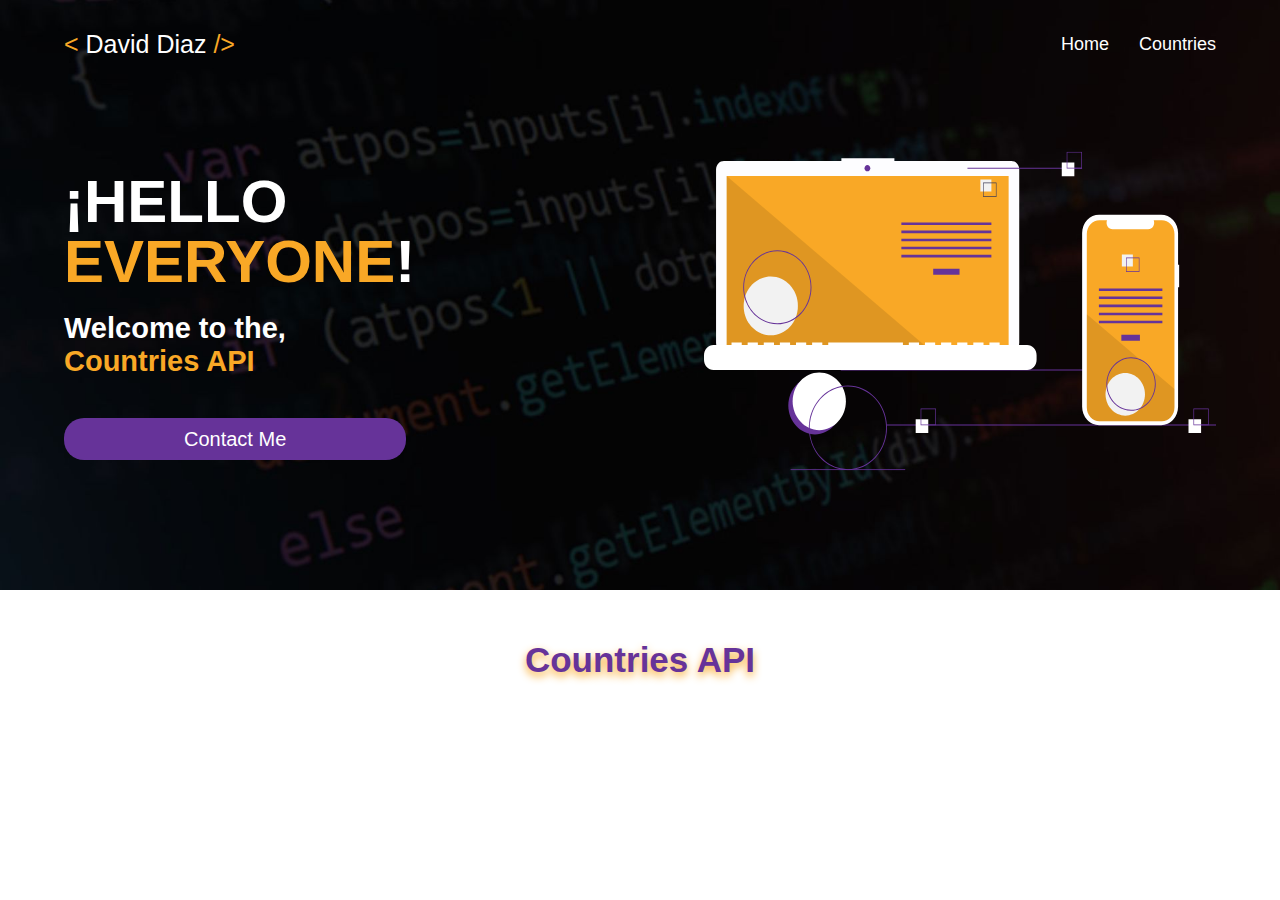
<file: countries.html>
<!DOCTYPE html>
<html lang="en">
<head>
    <meta charset="UTF-8">
    <meta name="viewport" content="width=device-width, initial-scale=1.0">
    <link rel="icon" href="./Images/programacion.png" type="image/x-icon">
    <link rel="stylesheet" href="./Styles/styles.css">
    <link rel="stylesheet" href="./Styles/responsive.css">
    <title>&lt; Countries API /&gt;</title>
</head>
<body>
    <header>
        <nav class="nav">
            <a href="./index.html" class="logo">
                <span>&lt;</span> David Diaz <span>/&gt;</span>
            </a>
            <ul class="nav-links">
                <li><a href="/index.html">Home</a></li>
                <li><a href="./countries.html">Countries</a></li>
            </ul>
        </nav>
        <section class="header__hero">
            <div class="header__hero--text">
                <div>
                    <h1>¡HELLO <br><span>EVERYONE</span>!</h1>
                    <p>Welcome to the, <br> <span>Countries API</span></p>
                    <a href="#">Contact Me</a>
                </div>
            </div>
            <div class="header__hero--image">
                <svg viewBox="0 0 296 184" fill="none" xmlns="http://www.w3.org/2000/svg"><g clip-path="url(#clip0_2_464)"><path d="M64.135 163.328C72.6367 163.328 79.5287 155.872 79.5287 146.674C79.5287 137.477 72.6367 130.02 64.135 130.02C55.6333 130.02 48.7413 137.477 48.7413 146.674C48.7413 155.872 55.6333 163.328 64.135 163.328Z" fill="#663399"></path><path d="M66.638 160.891C75.1397 160.891 82.0317 153.435 82.0317 144.237C82.0317 135.039 75.1397 127.583 66.638 127.583C58.1364 127.583 51.2444 135.039 51.2444 144.237C51.2444 153.435 58.1364 160.891 66.638 160.891Z" fill="white"></path><path d="M269.496 125.81H79.0353V126.372H269.496V125.81Z" fill="#663399"></path><path d="M177.675 5.24335H110.073V3.73594H79.4201V5.24335H11.5394C10.9389 5.24335 10.3443 5.37131 9.78952 5.61993C9.23472 5.86855 8.73062 6.23295 8.306 6.69234C7.88138 7.15172 7.54456 7.69709 7.31475 8.29731C7.08495 8.89753 6.96667 9.54084 6.96667 10.1905V110.337C6.96667 111.649 7.44844 112.908 8.306 113.835C9.16356 114.763 10.3267 115.284 11.5394 115.284H177.675C178.888 115.284 180.051 114.763 180.909 113.835C181.766 112.908 182.248 111.649 182.248 110.337V10.1905C182.248 9.54084 182.13 8.89753 181.9 8.29731C181.67 7.69709 181.333 7.15172 180.909 6.69234C180.484 6.23295 179.98 5.86855 179.425 5.61993C178.871 5.37131 178.276 5.24335 177.675 5.24335V5.24335Z" fill="#FDFDFF"></path><path d="M176.118 13.9863H13.0973V113.476H176.118V13.9863Z" fill="#F9A826"></path><path d="M94.4681 11.273C95.3915 11.273 96.1401 10.4631 96.1401 9.46411C96.1401 8.46508 95.3915 7.65521 94.4681 7.65521C93.5447 7.65521 92.7961 8.46508 92.7961 9.46411C92.7961 10.4631 93.5447 11.273 94.4681 11.273Z" fill="#663399"></path><path opacity="0.1" d="M129.497 113.476H13.0974V13.9865L129.497 113.476Z" fill="black"></path><path d="M38.6051 106.031C47.2594 106.031 54.2751 98.4406 54.2751 89.0778C54.2751 79.7149 47.2594 72.1248 38.6051 72.1248C29.9508 72.1248 22.9351 79.7149 22.9351 89.0778C22.9351 98.4406 29.9508 106.031 38.6051 106.031Z" fill="#F2F2F2"></path><path d="M147.733 67.6417H132.505V71.0841H147.733V67.6417Z" fill="#663399"></path><path d="M166.143 40.8397H114.095V42.315H166.143V40.8397Z" fill="#663399"></path><path d="M166.143 45.5116H114.095V46.9869H166.143V45.5116Z" fill="#663399"></path><path d="M166.143 50.1835H114.095V51.6588H166.143V50.1835Z" fill="#663399"></path><path d="M166.143 54.8554H114.095V56.3307H166.143V54.8554Z" fill="#663399"></path><path d="M166.143 59.5273H114.095V61.0027H166.143V59.5273Z" fill="#663399"></path><path d="M166.143 16.0048H159.779V22.8897H166.143V16.0048Z" fill="#F2F2F2"></path><path d="M169.097 26.0863H161.37V17.726H169.097V26.0863ZM161.706 25.7228H168.761V18.0895H161.706V25.7228Z" fill="#3F3D56"></path><path d="M186.825 111.667H170.916V110.427C170.916 110.394 170.91 110.362 170.898 110.332C170.887 110.303 170.87 110.275 170.849 110.253C170.828 110.23 170.803 110.212 170.775 110.199C170.748 110.187 170.718 110.181 170.688 110.181H165.234C165.204 110.181 165.174 110.187 165.147 110.199C165.119 110.212 165.094 110.23 165.073 110.253C165.052 110.275 165.035 110.303 165.024 110.332C165.012 110.362 165.006 110.394 165.006 110.427V111.667H161.597V110.427C161.597 110.394 161.591 110.362 161.58 110.332C161.568 110.303 161.552 110.275 161.531 110.253C161.51 110.23 161.484 110.212 161.457 110.199C161.429 110.187 161.4 110.181 161.37 110.181H155.915C155.885 110.181 155.856 110.187 155.828 110.199C155.801 110.212 155.776 110.23 155.754 110.253C155.733 110.275 155.717 110.303 155.705 110.332C155.694 110.362 155.688 110.394 155.688 110.427V111.667H152.279V110.427C152.279 110.394 152.273 110.362 152.261 110.332C152.25 110.303 152.233 110.275 152.212 110.253C152.191 110.23 152.166 110.212 152.138 110.199C152.111 110.187 152.081 110.181 152.051 110.181H146.597C146.567 110.181 146.537 110.187 146.51 110.199C146.482 110.212 146.457 110.23 146.436 110.253C146.415 110.275 146.398 110.303 146.387 110.332C146.375 110.362 146.369 110.394 146.369 110.427V111.667H142.96V110.427C142.96 110.394 142.954 110.362 142.943 110.332C142.931 110.303 142.915 110.275 142.894 110.253C142.872 110.23 142.847 110.212 142.82 110.199C142.792 110.187 142.763 110.181 142.733 110.181H137.278C137.248 110.181 137.219 110.187 137.191 110.199C137.164 110.212 137.138 110.23 137.117 110.253C137.096 110.275 137.079 110.303 137.068 110.332C137.057 110.362 137.051 110.394 137.051 110.427V111.667H133.642V110.427C133.642 110.394 133.636 110.362 133.624 110.332C133.613 110.303 133.596 110.275 133.575 110.253C133.554 110.23 133.529 110.212 133.501 110.199C133.474 110.187 133.444 110.181 133.414 110.181H127.96C127.93 110.181 127.9 110.187 127.873 110.199C127.845 110.212 127.82 110.23 127.799 110.253C127.778 110.275 127.761 110.303 127.75 110.332C127.738 110.362 127.732 110.394 127.732 110.427V111.667H124.323V110.427C124.323 110.394 124.317 110.362 124.306 110.332C124.294 110.303 124.278 110.275 124.256 110.253C124.235 110.23 124.21 110.212 124.183 110.199C124.155 110.187 124.126 110.181 124.096 110.181H118.641C118.611 110.181 118.582 110.187 118.554 110.199C118.526 110.212 118.501 110.23 118.48 110.253C118.459 110.275 118.442 110.303 118.431 110.332C118.42 110.362 118.414 110.394 118.414 110.427V111.667H115.004V110.427C115.004 110.394 114.999 110.362 114.987 110.332C114.976 110.303 114.959 110.275 114.938 110.253C114.917 110.23 114.892 110.212 114.864 110.199C114.837 110.187 114.807 110.181 114.777 110.181H72.0483C72.0184 110.181 71.9889 110.187 71.9613 110.199C71.9337 110.212 71.9086 110.23 71.8875 110.253C71.8664 110.275 71.8497 110.303 71.8383 110.332C71.8269 110.362 71.821 110.394 71.821 110.427V111.667H68.4118V110.427C68.4118 110.394 68.4059 110.362 68.3945 110.332C68.383 110.303 68.3663 110.275 68.3452 110.253C68.3241 110.23 68.299 110.212 68.2714 110.199C68.2439 110.187 68.2143 110.181 68.1845 110.181H62.7297C62.6999 110.181 62.6703 110.187 62.6427 110.199C62.6152 110.212 62.5901 110.23 62.569 110.253C62.5479 110.275 62.5311 110.303 62.5197 110.332C62.5083 110.362 62.5024 110.394 62.5024 110.427V111.667H59.0932V110.427C59.0932 110.394 59.0873 110.362 59.0759 110.332C59.0645 110.303 59.0477 110.275 59.0266 110.253C59.0055 110.23 58.9805 110.212 58.9529 110.199C58.9253 110.187 58.8958 110.181 58.8659 110.181H53.4112C53.3813 110.181 53.3518 110.187 53.3242 110.199C53.2966 110.212 53.2716 110.23 53.2504 110.253C53.2293 110.275 53.2126 110.303 53.2012 110.332C53.1898 110.362 53.1839 110.394 53.1839 110.427V111.667H49.7747V110.427C49.7747 110.394 49.7688 110.362 49.7574 110.332C49.7459 110.303 49.7292 110.275 49.7081 110.253C49.687 110.23 49.6619 110.212 49.6344 110.199C49.6068 110.187 49.5772 110.181 49.5474 110.181H44.0926C44.0628 110.181 44.0332 110.187 44.0056 110.199C43.9781 110.212 43.953 110.23 43.9319 110.253C43.9108 110.275 43.8941 110.303 43.8826 110.332C43.8712 110.362 43.8653 110.394 43.8653 110.427V111.667H40.4561V110.427C40.4561 110.394 40.4502 110.362 40.4388 110.332C40.4274 110.303 40.4107 110.275 40.3896 110.253C40.3685 110.23 40.3434 110.212 40.3158 110.199C40.2882 110.187 40.2587 110.181 40.2288 110.181H34.7741C34.7442 110.181 34.7147 110.187 34.6871 110.199C34.6595 110.212 34.6345 110.23 34.6134 110.253C34.5923 110.275 34.5755 110.303 34.5641 110.332C34.5527 110.362 34.5468 110.394 34.5468 110.427V111.667H31.1376V110.427C31.1376 110.394 31.1317 110.362 31.1203 110.332C31.1089 110.303 31.0921 110.275 31.071 110.253C31.0499 110.23 31.0248 110.212 30.9973 110.199C30.9697 110.187 30.9401 110.181 30.9103 110.181H25.4555C25.4257 110.181 25.3961 110.187 25.3686 110.199C25.341 110.212 25.3159 110.23 25.2948 110.253C25.2737 110.275 25.257 110.303 25.2456 110.332C25.2341 110.362 25.2283 110.394 25.2283 110.427V111.667H21.819V110.427C21.819 110.394 21.8132 110.362 21.8017 110.332C21.7903 110.303 21.7736 110.275 21.7525 110.253C21.7314 110.23 21.7063 110.212 21.6787 110.199C21.6512 110.187 21.6216 110.181 21.5917 110.181H16.137C16.1071 110.181 16.0776 110.187 16.05 110.199C16.0224 110.212 15.9974 110.23 15.9763 110.253C15.9552 110.275 15.9384 110.303 15.927 110.332C15.9156 110.362 15.9097 110.394 15.9097 110.427V111.667H5.45476C4.00807 111.667 2.62063 112.288 1.59766 113.395C0.574698 114.502 1.37826e-06 116.003 0 117.568V120.236C4.13479e-06 121.802 0.574702 123.303 1.59767 124.409C2.62063 125.516 4.00807 126.138 5.45476 126.138H186.825C188.272 126.138 189.66 125.516 190.683 124.409C191.706 123.303 192.28 121.802 192.28 120.236V117.568C192.28 116.003 191.706 114.502 190.683 113.395C189.66 112.288 188.272 111.667 186.825 111.667Z" fill="white"></path><path d="M42.3981 99.6664C38.4924 99.6664 34.6744 98.4134 31.4269 96.0658C28.1794 93.7183 25.6483 90.3816 24.1536 86.4777C22.659 82.5739 22.2679 78.2782 23.0299 74.1339C23.7919 69.9895 25.6726 66.1827 28.4344 63.1949C31.1962 60.207 34.7149 58.1722 38.5456 57.3479C42.3762 56.5235 46.3468 56.9466 49.9553 58.5636C53.5637 60.1807 56.6478 62.919 58.8178 66.4324C60.9877 69.9458 62.1458 74.0764 62.1458 78.3019C62.1399 83.9661 60.0575 89.3965 56.3553 93.4018C52.6532 97.407 47.6337 99.66 42.3981 99.6664ZM42.3981 57.4996C38.5952 57.4996 34.8777 58.7196 31.7156 61.0054C28.5536 63.2912 26.0891 66.54 24.6338 70.3412C23.1784 74.1423 22.7977 78.3249 23.5396 82.3602C24.2815 86.3954 26.1128 90.1021 28.8019 93.0113C31.491 95.9206 34.9171 97.9018 38.6469 98.7044C42.3768 99.5071 46.2429 99.0952 49.7564 97.5207C53.2698 95.9462 56.2729 93.2799 58.3857 89.859C60.4985 86.4381 61.6262 82.4162 61.6262 78.3019C61.6204 72.7867 59.5927 67.4991 55.988 63.5993C52.3833 59.6995 47.496 57.5058 42.3981 57.4996V57.4996Z" fill="#663399"></path><path d="M218.568 9.1483H152.31V9.71052H218.568V9.1483Z" fill="#663399"></path><path d="M296 157.575H105.539V158.138H296V157.575Z" fill="#663399"></path><path d="M116.322 183.438H50.0634V184H116.322V183.438Z" fill="#663399"></path><path d="M129.659 154.612H122.384V162.483H129.659V154.612Z" fill="white"></path><path d="M134.076 157.985H125.242V148.427H134.076V157.985ZM125.626 157.569H133.692V148.843H125.626V157.569Z" fill="#663399"></path><path d="M214.107 6.18446H206.831V14.0556H214.107V6.18446Z" fill="white"></path><path d="M218.524 9.55781H209.689V0H218.524V9.55781ZM210.073 9.14225H218.14V0.415558H210.073V9.14225Z" fill="#663399"></path><path d="M287.381 154.612H280.105V162.483H287.381V154.612Z" fill="white"></path><path d="M291.798 157.985H282.964V148.427H291.798V157.985ZM283.348 157.569H291.414V148.843H283.348V157.569Z" fill="#663399"></path><path d="M274.693 65.2063H274.075V46.8885C274.075 45.4963 273.822 44.1177 273.329 42.8314C272.837 41.5451 272.115 40.3764 271.205 39.3919C270.295 38.4075 269.215 37.6265 268.026 37.0938C266.837 36.561 265.563 36.2867 264.276 36.2868H228.404C227.117 36.2867 225.843 36.561 224.654 37.0938C223.465 37.6265 222.385 38.4075 221.475 39.3919C220.565 40.3764 219.843 41.5451 219.351 42.8314C218.858 44.1177 218.605 45.4963 218.605 46.8885V147.381C218.605 148.773 218.858 150.152 219.351 151.438C219.843 152.724 220.565 153.893 221.475 154.878C222.385 155.862 223.465 156.643 224.654 157.176C225.843 157.708 227.117 157.983 228.404 157.983H264.276C265.563 157.983 266.837 157.708 268.026 157.176C269.215 156.643 270.295 155.862 271.205 154.878C272.115 153.893 272.837 152.724 273.329 151.438C273.822 150.152 274.075 148.773 274.075 147.381V78.2451H274.693V65.2063Z" fill="white"></path><path d="M271.989 47.5117V147.857C271.989 149.957 271.218 151.971 269.846 153.456C268.474 154.941 266.612 155.776 264.671 155.776H228.627C226.686 155.776 224.824 154.941 223.452 153.456C222.08 151.971 221.309 149.957 221.31 147.857V47.5117C221.31 45.4122 222.081 43.3989 223.453 41.9144C224.825 40.4299 226.686 39.5958 228.627 39.5955H233C232.785 40.1667 232.702 40.7863 232.761 41.3998C232.819 42.0133 233.016 42.6019 233.334 43.1137C233.652 43.6256 234.081 44.0449 234.585 44.3349C235.088 44.6248 235.649 44.7765 236.219 44.7764H256.77C257.34 44.7765 257.901 44.6248 258.404 44.3349C258.908 44.045 259.337 43.6256 259.655 43.1138C259.973 42.6019 260.17 42.0133 260.228 41.3998C260.286 40.7863 260.204 40.1667 259.989 39.5955H264.671C266.612 39.5958 268.473 40.4299 269.845 41.9144C271.217 43.3989 271.988 45.4122 271.989 47.5117V47.5117Z" fill="#F9A826"></path><path d="M252.018 105.759H241.28V109.202H252.018V105.759Z" fill="#663399"></path><path d="M264.999 78.9573H228.299V80.4327H264.999V78.9573Z" fill="#663399"></path><path d="M264.999 83.6292H228.299V85.1046H264.999V83.6292Z" fill="#663399"></path><path d="M264.999 88.3011H228.299V89.7765H264.999V88.3011Z" fill="#663399"></path><path d="M264.999 92.9731H228.299V94.4484H264.999V92.9731Z" fill="#663399"></path><path d="M264.999 97.645H228.299V99.1203H264.999V97.645Z" fill="#663399"></path><path d="M247.931 59.3649H241.567V66.2498H247.931V59.3649Z" fill="#F2F2F2"></path><path d="M244.003 61.0866V69.4468H251.731V61.0866H244.003ZM251.396 69.0842H244.339V61.4492H251.396V69.0842Z" fill="#663399"></path><path opacity="0.1" d="M271.989 137.141V147.857C271.989 149.957 271.218 151.971 269.846 153.456C268.474 154.941 266.612 155.776 264.671 155.776H228.627C226.686 155.776 224.824 154.941 223.452 153.456C222.08 151.971 221.309 149.957 221.31 147.857V93.8249L251.677 119.78L252.197 120.224L257.846 125.051L258.373 125.503L271.989 137.141Z" fill="black"></path><path d="M243.531 152.524C249.826 152.524 254.93 147.003 254.93 140.193C254.93 133.382 249.826 127.861 243.531 127.861C237.236 127.861 232.133 133.382 232.133 140.193C232.133 147.003 237.236 152.524 243.531 152.524Z" fill="#F2F2F2"></path><path d="M83.1927 184C78.7217 184 74.3511 182.566 70.6335 179.878C66.916 177.191 64.0186 173.371 62.3076 168.902C60.5966 164.434 60.1489 159.516 61.0212 154.772C61.8934 150.028 64.0464 145.67 67.2079 142.25C70.3694 138.829 74.3974 136.5 78.7825 135.556C83.1676 134.613 87.7129 135.097 91.8436 136.948C95.9743 138.799 99.5049 141.934 101.989 145.956C104.473 149.978 105.799 154.706 105.799 159.543C105.792 166.027 103.408 172.244 99.17 176.829C94.9321 181.414 89.1861 183.993 83.1927 184ZM83.1927 135.649C78.8245 135.649 74.5543 137.05 70.9223 139.676C67.2902 142.301 64.4594 146.033 62.7877 150.399C61.116 154.765 60.6787 159.57 61.5309 164.205C62.3831 168.84 64.4866 173.098 67.5754 176.439C70.6642 179.781 74.5996 182.057 78.8839 182.979C83.1682 183.901 87.609 183.427 91.6448 181.619C95.6805 179.81 99.1299 176.748 101.557 172.818C103.984 168.889 105.279 164.269 105.279 159.543C105.272 153.208 102.943 147.135 98.8027 142.655C94.6622 138.176 89.0483 135.656 83.1927 135.649V135.649Z" fill="#663399"></path><path d="M246.891 149.704C244.064 149.704 241.301 148.798 238.951 147.099C236.601 145.4 234.769 142.985 233.687 140.16C232.606 137.335 232.323 134.226 232.874 131.227C233.426 128.228 234.787 125.473 236.785 123.31C238.784 121.148 241.33 119.676 244.103 119.079C246.875 118.483 249.748 118.789 252.36 119.959C254.971 121.129 257.203 123.111 258.773 125.653C260.344 128.196 261.182 131.185 261.182 134.243C261.178 138.342 259.671 142.272 256.991 145.171C254.312 148.069 250.68 149.7 246.891 149.704V149.704ZM246.891 119.344C244.167 119.344 241.504 120.218 239.24 121.855C236.975 123.492 235.21 125.819 234.168 128.542C233.125 131.264 232.853 134.26 233.384 137.15C233.915 140.04 235.227 142.695 237.153 144.778C239.079 146.862 241.533 148.281 244.204 148.856C246.875 149.431 249.644 149.136 252.161 148.008C254.677 146.88 256.828 144.971 258.341 142.521C259.854 140.07 260.662 137.19 260.662 134.243C260.658 130.293 259.206 126.506 256.624 123.713C254.042 120.92 250.542 119.349 246.891 119.344Z" fill="#663399"></path></g><defs><clipPath id="clip0_2_464"><rect width="296" height="184" fill="white"></rect></clipPath></defs></svg>
            </div>
        </section>
    </header>

    <main class="main">
        <h2>Countries API</h2>
        <div>
            <section class="countries">
            </section>
        </div>
    </main>

    <script type="module" src="./countries.js"></script>
</body>
</html>
</file>
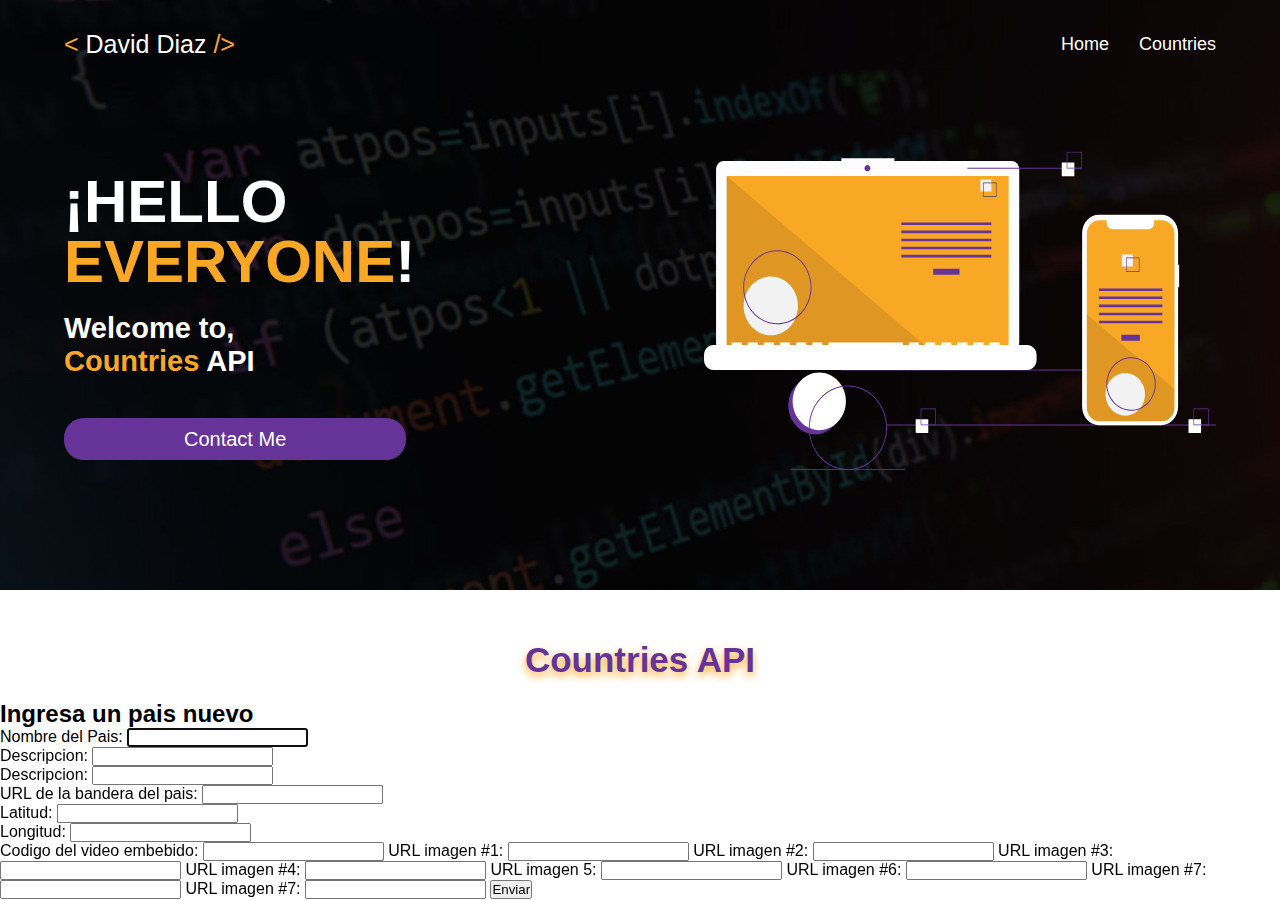
<file: Pages/countries.html>
<!DOCTYPE html>
<html lang="en">
<head>
    <meta charset="UTF-8">
    <meta name="viewport" content="width=device-width, initial-scale=1.0">
    <link rel="icon" href="../Images/programacion.png" type="image/x-icon">
    <link rel="stylesheet" href="../Styles/styles.css">
    <link rel="stylesheet" href="../Styles/responsive.css">
    <title>&lt; Countries API /&gt;</title>
</head>
<body>
    <header></header>

    <main class="main">
        <h2>Countries API</h2>
        <div>
            <section class="countries">
            </section>
        </div>
    </main>
    
    <section class="form__container">
        <form id="dataForm">
            <h2>Ingresa un pais nuevo</h2>
            <label>Nombre del Pais: </label>
            <input type="text" name="name" required autofocus><br>
            
            <label for="">Descripcion: </label>
            <input type="text" name="description1" required autofocus><br>
            
            <label for="">Descripcion: </label>
            <input type="text" name="description2" required autofocus><br>
            
            <label>URL de la bandera del pais: </label>
            <input type="url" name="flag_url" required autofocus><br>
            
            <label>Latitud: </label>
            <input type="number" name="latitude" step="any" autofocus><br>
            
            <label>Longitud: </label>
            <input type="number" name="longitude" step="any" required autofocus><br>
            
            <label for="">Codigo del video embebido: </label>
            <input type="text" name="video_url" required>
            
            <label for="">URL imagen #1: </label>
            <input type="text" name="img1" required>
            
            <label for="">URL imagen #2: </label>
            <input type="text" name="img2" required>
            
            <label for="">URL imagen #3: </label>
            <input type="text" name="img3" required>
            
            <label for="">URL imagen #4: </label>
            <input type="text" name="img4" required>
            
            <label for="">URL imagen 5: </label>
            <input type="text" name="img5" required>
            
            <label for="">URL imagen #6: </label>
            <input type="text" name="img6" required>
            
            <label for="">URL imagen #7: </label>
            <input type="text" name="img7" required>
            
            <label for="">URL imagen #7: </label>
            <input type="text" name="img7" required>
            
    
            <button type="submit">Enviar</button>
        </form>
    </section>

    <script type="module" src="../Js/countries.js"></script>
</body>
</html>
</file>
<file: Styles/styles.css>
:root{
    --yellow: #F9A826;
    --purple: rgb(102, 51, 153);
    --background-color: #f4f4f4;
    --text-color: white;
}

* {
    margin: 0;
    padding: 0;
    font-family: Arial, sans-serif;
}

span {
    color: var(--yellow);
}

/* Header */

header {
    width: 100%;
    height: 35rem;
    padding: 30px 0 0 0;
    text-align: center;
    color: white;
    background: url('../Images/Bg.jpg') no-repeat center center/cover;
}

header .nav {
    display: flex;
    justify-content: space-around;
    align-items: center;
}

header .nav .logo {
    width: 40%;
    text-align: left;
    font-size: 25px;
    color: white;
    text-decoration: none;
    cursor: pointer;
    transition: 0.3s;
}

header .nav .nav-links {
    width: 40%;
    list-style: none;
    display: flex;
    justify-content: flex-end;
    gap: 30px;
}

header .nav .nav-links li a {
    cursor: pointer;
    color: white;
    text-decoration: none;
    font-size: 18px;
    transition: 1s;
}

header .nav .nav-links li a:hover {
    transition: 0.3s;
    color: var(--yellow);
}

/* Seccion principal del header */

.header__hero {
    height: 90%;
    display: flex;
    justify-content: space-around;
    flex-wrap: wrap;
    align-items: center;
    color: white;
}

.header__hero--text {
    width: 40%;
    height: 400px;
    display: flex;
    text-align: left;
    align-items: center;
}

.header__hero--text h1 {
    font-size: 60px;
    line-height: 1;
    margin: 0;
}

.header__hero--text p {
    font-size: 29px;
    margin: 20px 0 50px 0;
    font-weight: 700;
}

.header__hero--text a {
    text-decoration: none;
    color: white;
    background-color: var(--purple);
    padding: 10px 120px;
    border-radius: 20px;
    font-size: 20px;
    transition: 0.3s;
}

.header__hero--text a:hover {
    background-color: rgba(102, 51, 153, 0.611);
    transition: 0.3s;
}

.header__hero--image {
    width: 40%;
    height: 100%;
    display: flex;
    align-items: center;
}

.header__hero--image svg {
    width: 600px;
    height: 500px;
}

.header__hero--image img {
    margin: 0 auto;
    width:600px;
    height: 400px;
}

/* Primera seccion - Resumen profesional */

.description {
    width: 100%;
    display: flex;
    justify-content: space-around;
    flex-wrap: wrap;
    height: auto;
    color: black;
}

.description .description__text {
    width: 40%;
    display: flex;
    align-items: center;
    text-align: justify;
    font-size: 20px;
    line-height: 1.5;
    margin: 100px 0;
}

.description .description__text h3 {
    font-size: 30px;
    color: var(--purple);
    margin-bottom: 20px;
    text-shadow: 0px 4px 9px var(--yellow);
}

.description .description__text p {
    margin-top: 20px;
    margin-bottom: 40px;
}

.description__text a {
    text-decoration: none;
    color: white;
    background-color: var(--purple);
    padding: 10px 80px;
    border-radius: 20px;
    font-size: 20px;
    transition: 0.3s;
}

.description__text a:hover {
    background-color: rgba(102, 51, 153, 0.611);
    transition: 0.3s;
}

.description .description__image {
    width: 40%;
    display: flex;
    justify-content: center;
    align-items: center;
}

.description .description__image svg {
    width: 450px;
    height: 450px;
}

/* Seccion de tecnologias */
.tech h3 {
    text-align: center;
    font-size: 35px;
    margin-bottom: 50px;
    color: var(--purple);
    text-shadow: 0px 4px 9px var(--yellow);
}

.tech .card__container {
    display: flex;
    justify-content: center;
    flex-wrap: wrap;
    gap: 30px;
    margin-bottom: 100px;
}

.card { 
    width: 300px;
    margin: 0 15px 30px;
    overflow: hidden;
    border-radius: 10px;
    box-shadow: 0px 0px 20px 0px var(--purple);
}

.card__container .card:nth-child(even) {
    box-shadow: 0px 0px 20px 0px var(--yellow);
}

.card__link {
    display: block;
    padding: 30px 20px;
    /* background-color: ; */
    background: url("../Images/Bg.jpg") no-repeat center center/cover;
    overflow: hidden;
    position: relative;
}


.card__link:hover {
    color: #FFF;
}

.card__link:hover .card__background {
    -webkit-transform: scale(10);
    -ms-transform: scale(10);
    transform: scale(10);
}

.card__title{
    min-height: 87px;
    margin: 0 0 25px;
    overflow: hidden;
    font-weight: bold;
    font-size: 30px;
    color: #FFF;
    z-index: 2;
    position: relative;
    display: flex;
    flex-wrap: wrap;
    align-items: flex-end;
}

.card__title h5 {
    width: 100%;   
    font-size: inherit; 
}

.card__title p {
    font-size: 20px;
    font-weight: 500px;
    color: var(--yellow);
    transition: 1s;
}

.card__link:hover .card__title p {
    color: var(--purple);
    transition: 1ss;
}

.card__container .card:nth-child(even) .card__title p {
    color: var(--purple);
}

.card__container .card:nth-child(even) .card__link:hover .card__title p {
    color: var(--yellow);
}

.card__background {
    height: 128px;
    width: 128px;
    background-color: var(--yellow);
    z-index: 1;
    position: absolute;
    top: -75px;
    right: -75px;
    border-radius: 50%;
    -webkit-transition: all .5s ease;
    -o-transition: all .5s ease;
    transition: all .5s ease;
}

.card__container .card:nth-child(even) .card__background {
    background-color: var(--purple);
}

/* Countries Cards */

.main div {
    display: flex;
    justify-content: center;
    align-items: center;
}

.main h2 {
    text-align: center;
    font-size: 35px;
    margin-top: 50px;
    margin-bottom: 20px;
    color: var(--purple);
    text-shadow: 0px 4px 9px var(--yellow);
}

.countries {
    width: 90%;
    display: flex;
    justify-content: center;
    align-items: center;
    flex-wrap: wrap;
}

.countries__card {
    width: 290px;
    height: 290px;
    padding: 20px;
    margin: 40px;
    display: flex;
    align-items: center;
    align-items: center;
    flex-wrap: wrap;
    border: 10px solid var(--purple);
    border-radius: 20px;
    transition: 0.3s;
    background: black;
    box-shadow: 0px 0px 20px 0px var(--purple);
}

.countries__card:nth-child(even) {
    border: 10px solid var(--yellow);
    box-shadow: 0px 0px 20px 0px var(--yellow);
}

.countries__card:hover {
    box-shadow: 0px 0px 20px 0px var(--yellow);
    transition: 0.3s;
    border: 10px solid var(--yellow);
}

.countries__card:nth-child(even):hover {
    box-shadow: 0px 0px 20px 0px var(--purple);
    transition: 0.3s;
    border: 10px solid var(--purple);
}

.countries__card img {
    width: 100%;
    height: 200px;
    object-fit: cover;
}

.countries__card a {
    text-decoration: none;
    color: white;
    background-color: var(--purple);
    padding: 10px 80px;
    border-radius: 20px;
    font-size: 18px;
    transition: 0.3s;
    text-align: center;
}

.countries__card:nth-child(even) a {
    background-color: var(--yellow);
}

.countries__card:hover a {
    background-color: var(--yellow);
    transition: 0.3s;
}

.countries__card:nth-child(even):hover a {
    background-color: var(--purple);
    transition: 0.3s;
}

/* Seccion del detalle de cada paid */

.detail {
    margin-top: 50px;
    width: 100%;
    display: flex;
    justify-content: center;
    align-items: center;
    flex-wrap: wrap;
}

.detail__flag {
    width: 40%;
    height: auto;
}

.detail__flag img {
    width: 100%;
    height: auto;
    object-fit: cover;
    border: 3px solid black;
}

.detail__text {
    width: 40%;
    padding: 50px;
    text-align: justify;
    font-size: 20px;
    line-height: 1.5;
    color: black;
}

.detail__text h2 {
    font-size: 40px;
    color: var(--purple);
    text-shadow: 0px 4px 9px var(--yellow);
}

.detail__text p {
    margin: 20px 0 60px 0;
    text-align: justify;
}

.detail__text a {
    text-decoration: none;
    color: white;
    background-color: var(--purple);
    padding: 10px 80px;
    border-radius: 20px;
    font-size: 20px;
    transition: 0.3s;
}

.detail__text a:hover {
    background-color: rgba(102, 51, 153, 0.611);
    transition: 0.3s;
}

/* Seccion del mapa  */

.detail__map {
    display: flex;
    justify-content: center;
    align-items: center;
    flex-wrap: wrap;
}

.detail__map--container {
    width: 40%;
    display: flex;
    justify-content: center;
    align-items: center;
}

.detail__map--video {
    width: 40%;
    display: flex;
    justify-content: center;
    align-items: center;
    padding: 20px;
    padding: 50px;
}

.detail__map--video iframe {
    width: 100%;
    height: 400px;
    border: 3px solid black;
    }

#map {
    width: 100%;
    height: 400px;
    margin: 50px auto;
    border: 3px solid black;
}
</file>
<file: Styles/responsive.css>
@media (max-width: 768px) {
    .header {
        padding: 20px 0 0 0;
        height: auto;
    }

    header .nav .logo {
        width: 80%;
        text-align: center;
        font-size: 25px;
    }

    header .nav .nav-links {
        display: none;
        width: 100%;
        justify-content: center;
        flex-wrap: wrap;
        gap: 15px;
    }

    .header__hero {
        text-align: center;
        margin-top: 40px;
    }

    .header__hero--text {
        width: 100%;
        height: auto;
        text-align: center;
        justify-content: center;
    }

    .header__hero--text p {
        margin: 20px 0 30px 0;
        font-size: 24px;
    }

    .header__hero--text h1 {
        font-size: 50px;
    }

    .header__hero--image {
        height: fit-content;
        width: 100%;
    }

    .header__hero--image svg {
        height: 300px;
        width: 300px;
    }

    /* Primera seccion - Resumen profesional */

    .description .description__text {
        width: 90%;
        margin: 0;
        font-size: 18px;
        text-align: center;
    }

    .description .description__image {
        padding-top: 0px;
        /* background-color: red; */
        width: 100%;
        text-align: center;
    }

    .description .description__image svg {
        width: 250px;
        height: 250px;
    }

    /* Seccion de tecnologias */

    .tech h3 {
        margin-top: 40px;
    }

    .card  {
        width: 400px;
    }
}
</file>
